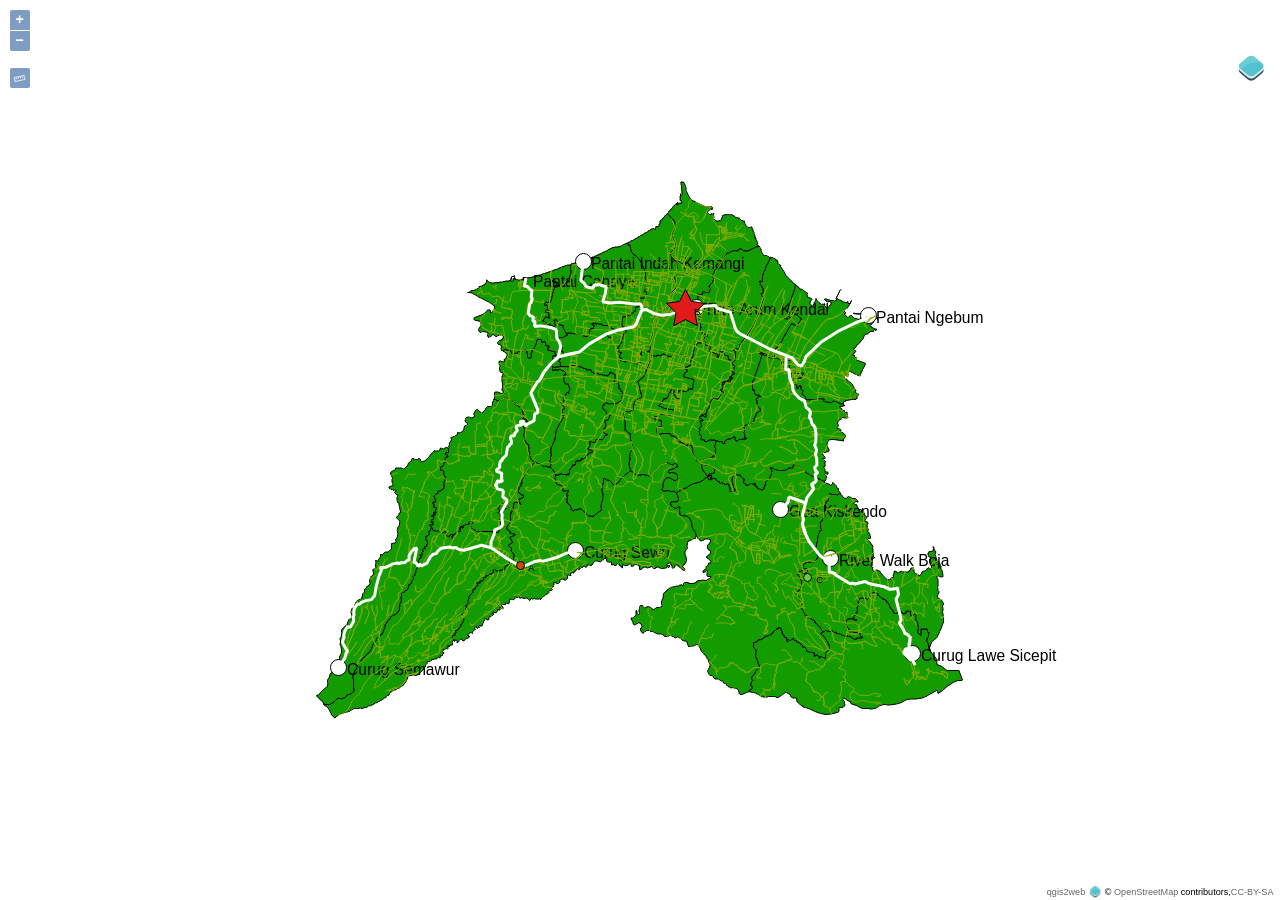
<file: map-qgis/index.html>
<!doctype html>
<html lang="en">
    <head>
        <meta charset="utf-8">
        <meta http-equiv="X-UA-Compatible" content="IE=edge">
        <meta name="viewport" content="initial-scale=1,user-scalable=no,maximum-scale=1,width=device-width">
        <meta name="mobile-web-app-capable" content="yes">
        <meta name="apple-mobile-web-app-capable" content="yes">
        <link rel="stylesheet" href="./resources/ol.css">
        <link rel="stylesheet" href="./resources/ol3-layerswitcher.css">
        <link rel="stylesheet" href="./resources/qgis2web.css">
        <style>
        html, body {
            background-color: #ffffff;
        }
        </style>
<style>
.tooltip {
  position: relative;
  background: rgba(0, 0, 0, 0.5);
  border-radius: 4px;
  color: white;
  padding: 4px 8px;
  opacity: 0.7;
  white-space: nowrap;
}
.tooltip-measure {
  opacity: 1;
  font-weight: bold;
}
.tooltip-static {
  background-color: #ffcc33;
  color: black;
  border: 1px solid white;
}
.tooltip-measure:before,
.tooltip-static:before {
  border-top: 6px solid rgba(0, 0, 0, 0.5);
  border-right: 6px solid transparent;
  border-left: 6px solid transparent;
  content: "";
  position: absolute;
  bottom: -6px;
  margin-left: -7px;
  left: 50%;
}
.tooltip-static:before {
  border-top-color: #ffcc33;
}
.measure-control {
  top: 65px;
  left: .5em;
}
.ol-touch .measure-control {
  top: 80px;
}
</style>
        <style>
        html, body, #map {
            width: 100%;
            height: 100%;
            padding: 0;
            margin: 0;
        }
        </style>
        <title></title>
    </head>
    <body>
        <div id="map">
            <div id="popup" class="ol-popup">
                <a href="#" id="popup-closer" class="ol-popup-closer"></a>
                <div id="popup-content"></div>
            </div>
        </div>
        <script src="resources/qgis2web_expressions.js"></script>
        <script src="resources/polyfills.js"></script>
        <script src="./resources/functions.js"></script>
        <script src="./resources/ol.js"></script>
        <script src="./resources/ol3-layerswitcher.js"></script>
        <script src="layers/LapakGIScom_BATAS_KECAMATAN_AR_EDISI_JULI_2026__0.js"></script><script src="layers/Lokasi_Wisata_Fix_1.js"></script><script src="layers/jalan_kendal_lengkap_2.js"></script><script src="layers/Rute_Kemenangan_Patebon_3.js"></script><script src="layers/Titik_Kandidat_4.js"></script>
        <script src="styles/LapakGIScom_BATAS_KECAMATAN_AR_EDISI_JULI_2026__0_style.js"></script><script src="styles/Lokasi_Wisata_Fix_1_style.js"></script><script src="styles/jalan_kendal_lengkap_2_style.js"></script><script src="styles/Rute_Kemenangan_Patebon_3_style.js"></script><script src="styles/Titik_Kandidat_4_style.js"></script>
        <script src="./layers/layers.js" type="text/javascript"></script> 
        <script src="./resources/qgis2web.js"></script>
        <script src="./resources/Autolinker.min.js"></script>
    </body>
</html>
</file>
<file: map-qgis/resources/ol.css>
.ol-box{box-sizing:border-box;border-radius:2px;border:2px solid #00f}.ol-mouse-position{top:8px;right:8px;position:absolute}.ol-scale-line{background:rgba(0,60,136,.3);border-radius:4px;bottom:8px;left:8px;padding:2px;position:absolute}.ol-scale-line-inner{border:1px solid #eee;border-top:none;color:#eee;font-size:10px;text-align:center;margin:1px;will-change:contents,width}.ol-overlay-container{will-change:left,right,top,bottom}.ol-unsupported{display:none}.ol-unselectable,.ol-viewport{-webkit-touch-callout:none;-webkit-user-select:none;-moz-user-select:none;-ms-user-select:none;user-select:none;-webkit-tap-highlight-color:transparent}.ol-selectable{-webkit-touch-callout:default;-webkit-user-select:auto;-moz-user-select:auto;-ms-user-select:auto;user-select:auto}.ol-grabbing{cursor:-webkit-grabbing;cursor:-moz-grabbing;cursor:grabbing}.ol-grab{cursor:move;cursor:-webkit-grab;cursor:-moz-grab;cursor:grab}.ol-control{position:absolute;background-color:rgba(255,255,255,.4);border-radius:4px;padding:2px}.ol-control:hover{background-color:rgba(255,255,255,.6)}.ol-zoom{top:.5em;left:.5em}.ol-rotate{top:.5em;right:.5em;transition:opacity .25s linear,visibility 0s linear}.ol-rotate.ol-hidden{opacity:0;visibility:hidden;transition:opacity .25s linear,visibility 0s linear .25s}.ol-zoom-extent{top:4.643em;left:.5em}.ol-full-screen{right:.5em;top:.5em}@media print{.ol-control{display:none}}.ol-control button{display:block;margin:1px;padding:0;color:#fff;font-size:1.14em;font-weight:700;text-decoration:none;text-align:center;height:1.375em;width:1.375em;line-height:.4em;background-color:rgba(0,60,136,.5);border:none;border-radius:2px}.ol-control button::-moz-focus-inner{border:none;padding:0}.ol-zoom-extent button{line-height:1.4em}.ol-compass{display:block;font-weight:400;font-size:1.2em;will-change:transform}.ol-touch .ol-control button{font-size:1.5em}.ol-touch .ol-zoom-extent{top:5.5em}.ol-control button:focus,.ol-control button:hover{text-decoration:none;background-color:rgba(0,60,136,.7)}.ol-zoom .ol-zoom-in{border-radius:2px 2px 0 0}.ol-zoom .ol-zoom-out{border-radius:0 0 2px 2px}.ol-attribution{text-align:right;bottom:.5em;right:.5em;max-width:calc(100% - 1.3em)}.ol-attribution ul{margin:0;padding:0 .5em;font-size:.7rem;line-height:1.375em;color:#000;text-shadow:0 0 2px #fff}.ol-attribution li{display:inline;list-style:none;line-height:inherit}.ol-attribution li:not(:last-child):after{content:" "}.ol-attribution img{max-height:2em;max-width:inherit;vertical-align:middle}.ol-attribution button,.ol-attribution ul{display:inline-block}.ol-attribution.ol-collapsed ul{display:none}.ol-attribution.ol-logo-only ul{display:block}.ol-attribution:not(.ol-collapsed){background:rgba(255,255,255,.8)}.ol-attribution.ol-uncollapsible{bottom:0;right:0;border-radius:4px 0 0;height:1.1em;line-height:1em}.ol-attribution.ol-logo-only{background:0 0;bottom:.4em;height:1.1em;line-height:1em}.ol-attribution.ol-uncollapsible img{margin-top:-.2em;max-height:1.6em}.ol-attribution.ol-logo-only button,.ol-attribution.ol-uncollapsible button{display:none}.ol-zoomslider{top:4.5em;left:.5em;height:200px}.ol-zoomslider button{position:relative;height:10px}.ol-touch .ol-zoomslider{top:5.5em}.ol-overviewmap{left:.5em;bottom:.5em}.ol-overviewmap.ol-uncollapsible{bottom:0;left:0;border-radius:0 4px 0 0}.ol-overviewmap .ol-overviewmap-map,.ol-overviewmap button{display:inline-block}.ol-overviewmap .ol-overviewmap-map{border:1px solid #7b98bc;height:150px;margin:2px;width:150px}.ol-overviewmap:not(.ol-collapsed) button{bottom:1px;left:2px;position:absolute}.ol-overviewmap.ol-collapsed .ol-overviewmap-map,.ol-overviewmap.ol-uncollapsible button{display:none}.ol-overviewmap:not(.ol-collapsed){background:rgba(255,255,255,.8)}.ol-overviewmap-box{border:2px dotted rgba(0,60,136,.7)}.ol-overviewmap .ol-overviewmap-box:hover{cursor:move}
</file>
<file: map-qgis/resources/ol3-layerswitcher.css>
.layer-switcher.shown.ol-control {
    background-color: transparent;
}

.layer-switcher.shown.ol-control:hover {
    background-color: transparent;
}

.layer-switcher {
    position: absolute;
    top: 3.5em;
    right: 0.5em;
    text-align: left;
}

.layer-switcher.shown {
    bottom: 3em;
}

.layer-switcher .panel {
    padding: 0 1em 0 0;
    margin: 0;
    border: 4px solid #eee;
    border-radius: 4px;
    background-color: white;
    display: none;
    max-height: 100%;
    overflow-y: auto;
}

.layer-switcher.shown .panel {
    display: block;
}

.layer-switcher button {
    float: right;
    width: 38px;
    height: 38px;
    background-image: url('[data-uri]') /*logo.png*/;
    background-repeat: no-repeat;
    background-position: 2px;
    background-color: white;
    border: none;
}

.layer-switcher.shown button {
    display: none;
}

.layer-switcher button:focus, .layer-switcher button:hover {
    background-color: white;
}

.layer-switcher ul {
    padding-left: 1em;
    list-style: none;
}

.layer-switcher li.group {
    padding-top: 5px;
}

.layer-switcher li.group > label {
    font-weight: bold;
}

.layer-switcher li.layer {
    display: table;
}

.layer-switcher li.layer label, .layer-switcher li.layer input {
    display: table-cell;
    vertical-align: sub;
}

.layer-switcher input {
    margin: 4px;
}

.layer-switcher.touch ::-webkit-scrollbar {
    width: 4px;
}

.layer-switcher.touch ::-webkit-scrollbar-track {
    -webkit-box-shadow: inset 0 0 6px rgba(0,0,0,0.3);
    border-radius: 10px;
}

.layer-switcher.touch ::-webkit-scrollbar-thumb {
    border-radius: 10px;
    -webkit-box-shadow: inset 0 0 6px rgba(0,0,0,0.5);
}
</file>
<file: map-qgis/resources/qgis2web.css>
html, body {
    height: 100%;
    padding: 0;
    margin: 0;
    font-family: sans-serif;
    font-size: small;
}

th, td {
    vertical-align: top;
    text-align: left;
}

#map {
    width: 100%;
    height: 100%;
}

.ol-popup {
    display: none;
    position: absolute;
    background-color: white;
    -moz-box-shadow: 0 1px 4px rgba(0,0,0,0.2);
    -webkit-filter: drop-shadow(0 1px 4px rgba(0,0,0,0.2));
    filter: drop-shadow(0 1px 4px rgba(0,0,0,0.2));
    padding: 15px;
    border-radius: 10px;
    border: 1px solid #cccccc;
    bottom: 12px;
    left: -50px;   
    height: auto;
    width: auto;
    min-width: 100px;
    max-height:400px;  
    overflow: auto;      
}

.ol-popup-closer {
    text-decoration: none;
    position: absolute;
    top: 2px;
    right: 8px;
}

.ol-popup-closer:after {
    content: "X";
}

.ol-attribution a {
    text-decoration: none;
    color: #666;
    font-family: sans-serif;
    font-size: 100%;
}

#popup-content>ul>li:nth-child(even) {
    background-color: #eee;
}

#popup-content ul {
    list-style-type: none;
    padding-left: 0;
}

#popup-content li {
    margin-bottom:0.25em;
}
</file>
